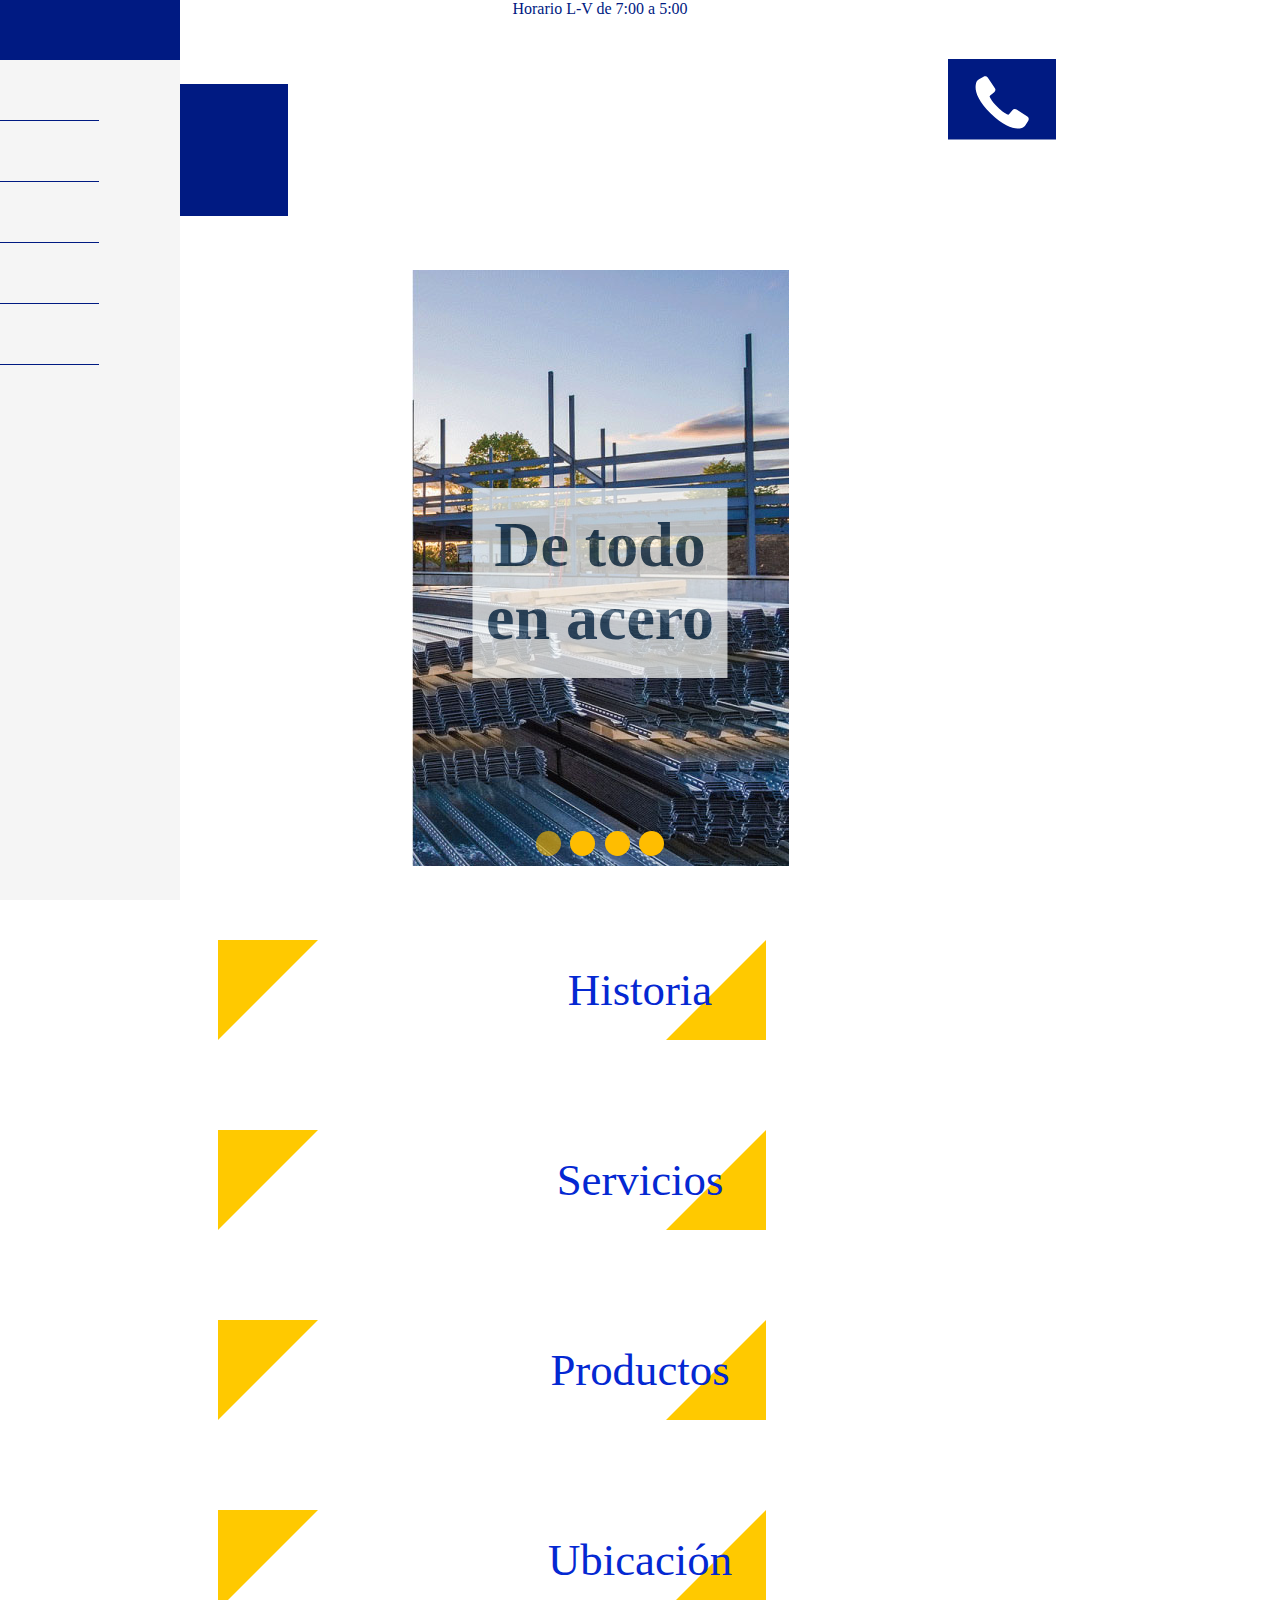
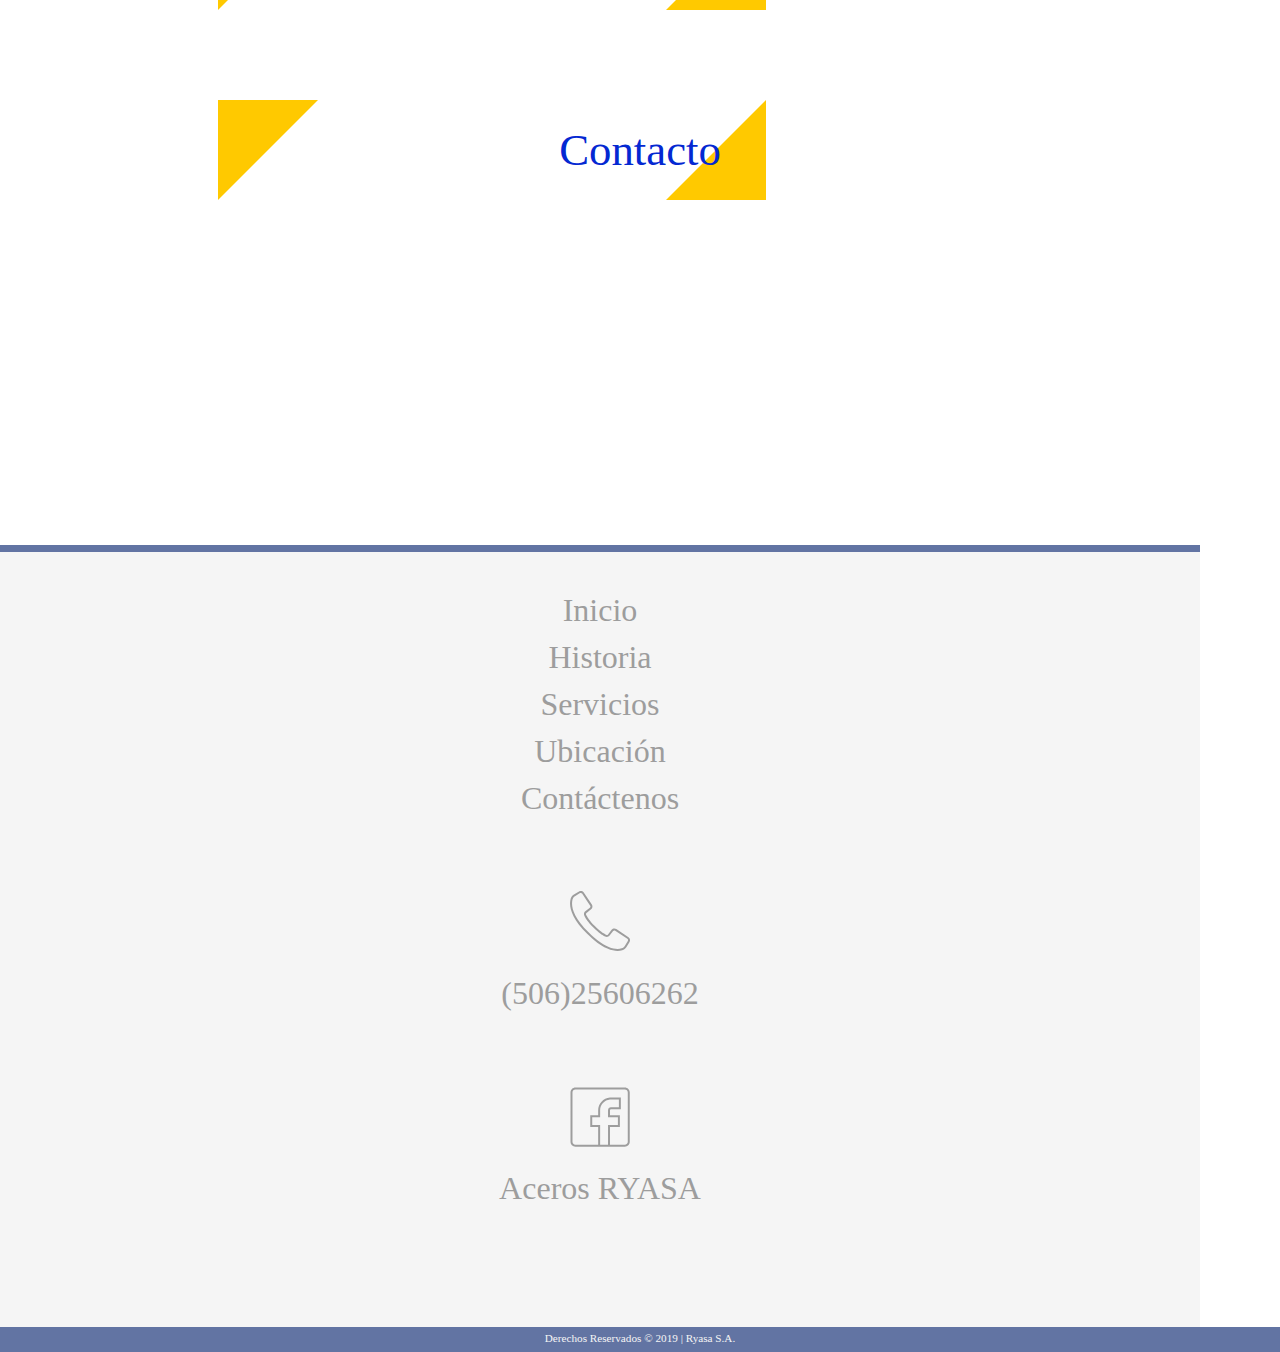
<file: index.html>
<!DOCTYPE html>
<html lang="es">
<head>
	<meta charset="UTF-8">
	<meta name="viewport" content="width=device-width,
	initial-scale=1.0"> <!-- user-scalable=no -->
	<!-- Maxima compatibilidad para todos los navegadores -->
	<meta http-equiv="x-ua-compatible" content="ie-edge">
	<link rel="stylesheet" href="bridge.css">
	<link rel="icon" type="image/png" href="iconos_cel/logo.png"> 
	<!-- imagen de arriba en el navegador-->
	<title>Aceros RYASA</title>
</head>

<body>
 	<div class="contenedor">
		<header>
			<p>Horario L-V de 7:00 a 5:00</p>
			<input type="checkbox" id="m_ch" >
				<div class="menu_hamburguesa">
					<label for="m_ch">
						<span></span>
					</label>
				</div>

				<div class="menu">
					<div class="header_menu">
						<!-- <img src="iconos_cel/logo_hori.svg" class="logo_menu" alt="Logo horizontal">
						<p>RYASA</p> -->
						<a href="https://www.facebook.com/acerosryasa/">
							<img src="iconos_cel/face_menu.svg" class="face_menu" alt="Red social">
						</a>						
					</div>
                      <ul>
					     <div class="opciones_menu">
						     <img src="iconos_cel/inicio_menu.svg" class="iconos_menu" alt="Inicio del menu">
						     <li><a href="#">Inicio</a></li>
					     </div>
					     <hr>

					     <div class="opciones_menu">
                             <img src="iconos_cel/historia_menu.svg" class="iconos_menu" alt="Historia del menu">
						     <li><a href="paginas/historia.html">¿Quienes somos?</a></li>
					     </div>

					      <hr>

					     <div class="opciones_menu">
                             <img src="iconos_cel/servicios_menu.svg" class="iconos_menu" alt="Servicios del menu">
						     <li><a href="paginas/servicios.html">Servicios</a></li>
					     </div>

					     <hr>

					     <div class="opciones_menu">
                             <img src="iconos_cel/productos_menu.svg" class="iconos_menu" alt="Productos del menu">
						     <li><a href="paginas/productos.html">Productos</a></li>
					     </div>

					     <hr>

					     <div class="opciones_menu">
                             <img src="iconos_cel/ubicacion_menu.svg" class="iconos_menu" alt="Ubicación del menu">
						     <li><a href="paginas/ubicacion.html">Ubicación</a></li>
					     </div>

					     <hr>

					     <div class="opciones_menu">
                            <img src="iconos_cel/contacto_menu.svg" class="iconos_menu" alt="Contacto del menu"> 
						     <li><a href="paginas/contacto.html">Contáctenos</a></li>
					     </div>
                       </ul>
				     </div>

				<!--  <div class="logo_principal">
					<img src="iconos_cel/logo.svg" alt="Logo de la empresa">
				</div>  -->

				<div class="call">
					<a href="tel:(+506)25606262">
                      <img src="iconos_cel/cel_inicio.svg"  alt="llamada">
					</a>
				</div>
		</header>

		


		                   <!---------- Carrusel ---------->

					<!-- Slideshow container -->
		<div class="slideshow-container">

		  <!-- Full-width images with number and caption text -->
		    <div class="mySlides fade">


		              <img src="imagenes_cel/home1vertical.jpg"  class="car_1" class="imagen_size"> 
                      <div class="centrado">
                      	<h1>De todo en acero</h1>
                     </div>
		             </div>
                

		  <div class="mySlides fade">
		    <img src="imagenes_cel/home3vertical.jpg" class="car_2" class="imagen_size">
	
		  </div>

		   <div class="mySlides fade">
		    <img src="imagenes_cel/home4vertical.jpg" class="car_3" class="imagen_size">

		  </div>

		    <div class="mySlides fade">
		    <img src="imagenes_cel/home5vertical.jpg" class="car_4" class="imagen_size">
		  </div>

		<!-- The dots/circles -->
			<div class="dots_circle">
			  <span class="dot" onclick="currentSlide(1)"></span> 
<!-- 		  <span class="dot" onclick="currentSlide(2)"></span> -->	
        	  <span class="dot" onclick="currentSlide(3)"></span> 
			  <span class="dot" onclick="currentSlide(4)"></span> 
			  <span class="dot" onclick="currentSlide(5)"></span> 

			</div>
		</div>
                     <!---------- Triangulos home ---------->

		<div class="secciones">
			<div class="sec-1">
				<a href="paginas/historia.html">Historia</a>
				<div class="triangulos">
					<div class="tri_home"></div>
					<div class="tri_home2"></div>
				</div>
			</div>

           <div class="sec-2">
               <a href="paginas/servicios.html">Servicios</a>
               <div class="triangulos">	
                  <div class="tri_home"></div>
                  <div class="tri_home2"></div>
              </div>
		 	</div>

		 	<div class="sec-3">
               <a href="paginas/productos.html">Productos</a>
               <div class="triangulos">	
                  <div class="tri_home"></div>
                  <div class="tri_home2"></div>
              </div>
		 	</div>

		 	  <div class="sec-4">
               <a href="paginas/ubicacion.html">Ubicación</a>
               <div class="triangulos">	
                  <div class="tri_home"></div>
                  <div class="tri_home2"></div>
              </div>
		 	</div>

        	
	        <div class="sec-5">
	           	<a href="paginas/contacto.html">Contacto</a>
	            <div class="triangulos">	
				    <div class="tri_home"></div>
				    <div class="tri_home2"></div>
	            </div>
			</div>
		</div>
                                <!---------- Footer ---------->
    <footer class="footer_box">
    	<ul class="nav_footer">
    		<li><a href="#">Inicio</a></li>
    		<li><a href="paginas/historia.html">Historia</a></li>
    		<li><a href="paginas/servicios.html">Servicios</a></li>
    		<!-- <li><a href="paginas/productos.html">Productos</a></li> -->
    		<li><a href="paginas/ubicacion.html">Ubicación</a></li>
    		<li><a href="paginas/contacto.html">Contáctenos</a></li>
    	</ul>
    
              
             <ul class="text_icon">
                <img src="iconos_cel/cel_footer.svg" class="iconos_footer" alt="Celular footer">
                <br>
                 <li><a href="tel:(+506)25606262">(506)25606262</a></li>

                <img src="iconos_cel/face_footer.svg" class="iconos_footer" alt="Red Social">
                <br>
                <li><a href="https://www.facebook.com/acerosryasa/">Aceros RYASA</a></li>
			</ul> 
			

			<div class="line_down">
            	<p>Derechos Reservados © 2019 | Ryasa S.A.</p>
            </div>
    	</footer>
	</div>                 <!---------- Fin contenedor ---------->


<!-- ////////////////////////////////////////////////// -->
<script src="js/control.js"></script>
</body>
</html>
</file>
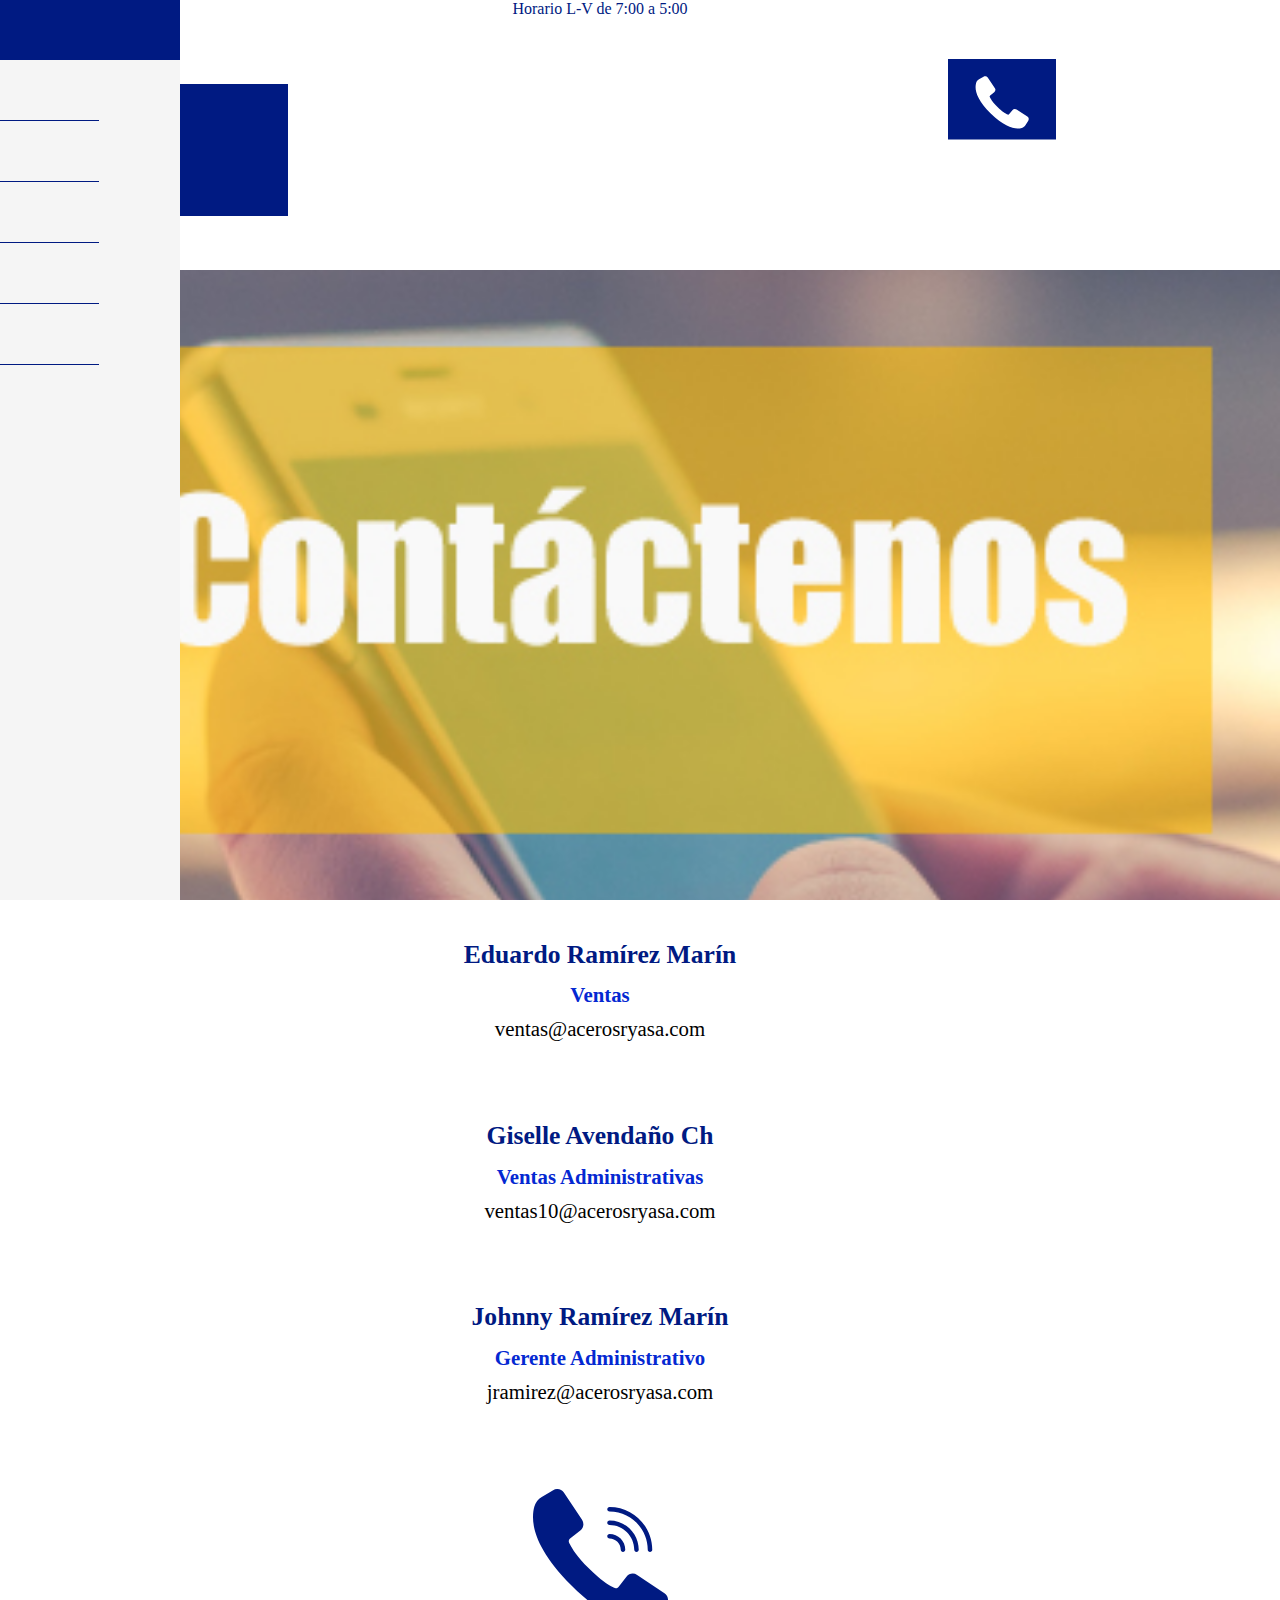
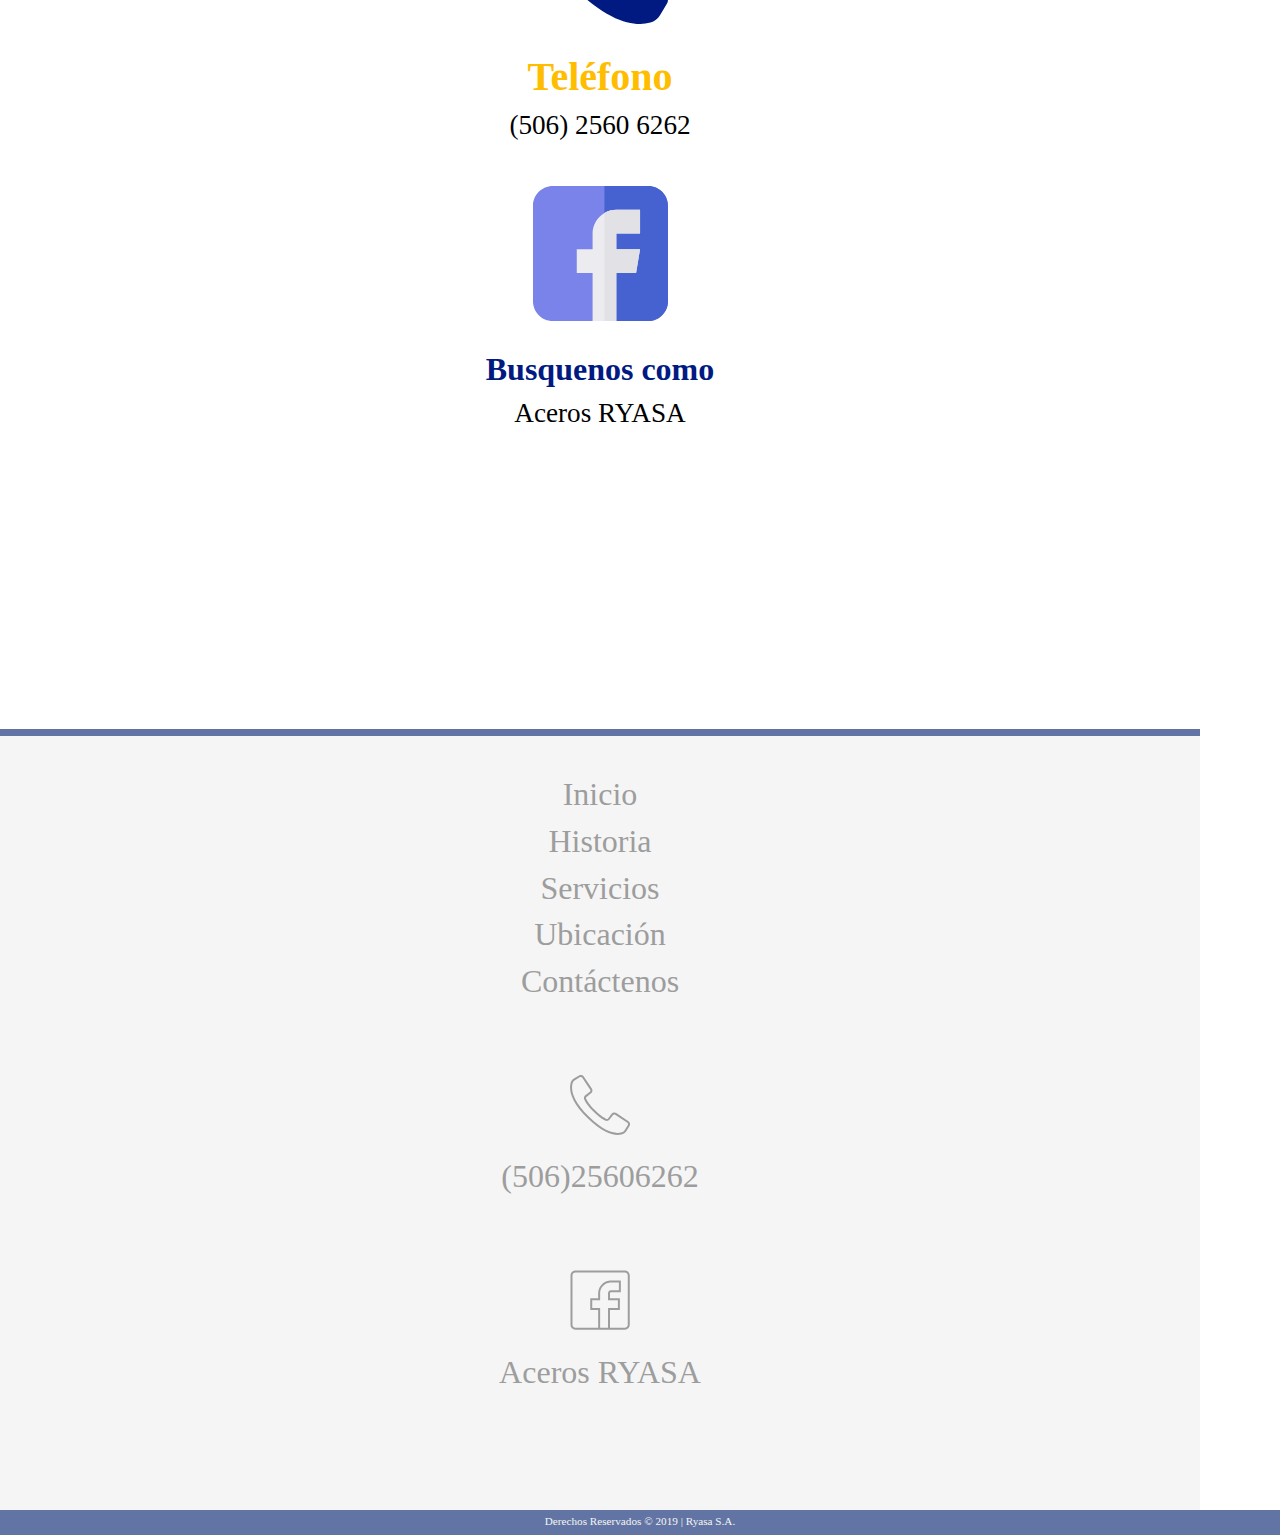
<file: paginas/contacto.html>
<!DOCTYPE html>
<html>
<head>
	<meta charset="UTF-8">
	<meta name="viewport" content="width=device-width,
	initial-scale=1.0"> <!-- user-scalable=no -->
	<!-- Maxima compatibilidad para todos los navegadores -->
	<meta http-equiv="x-ua-compatible" content="ie-edge">
	<link rel="stylesheet" href="../bridge.css">
	<link rel="icon" type="image/png" href="../iconos_cel/logo.png"> 
	<!-- imagen de arriba en el navegador-->
	<title>Contáctenos</title>

</head>

<body>

	<div class="contenedor">
		<header>
			<p>Horario L-V de 7:00 a 5:00</p>
			<input type="checkbox" id="m_ch" >
				<div class="menu_hamburguesa">
					<label for="m_ch">
						<span></span>
					</label>
				</div>

				<div class="menu">
					<div class="header_menu">
						<!-- <img src="iconos_cel/logo_hori.svg" class="logo_menu" alt="Logo horizontal">
						<p>RYASA</p> -->
						<a href="https://www.facebook.com/acerosryasa/">
							<img src="../iconos_cel/face_menu.svg" class="face_menu" alt="Red social">
						</a>						
					</div>
                      <ul>
					     <div class="opciones_menu">
						     <img src="../iconos_cel/inicio_menu.svg" class="iconos_menu" alt="Inicio del menu">
						     <li><a href="../index.html">Inicio</a></li>
					     </div>
					     <hr>

					     <div class="opciones_menu">
                             <img src="../iconos_cel/historia_menu.svg" class="iconos_menu" alt="Historia del menu">
						     <li><a href="historia.html">¿Quienes somos?</a></li>
					     </div>

					      <hr>

					     <div class="opciones_menu">
                             <img src="../iconos_cel/servicios_menu.svg" class="iconos_menu" alt="Servicios del menu">
						     <li><a href="servicios.html">Servicios</a></li>
					     </div>

					     <hr>

					     <div class="opciones_menu">
                             <img src="../iconos_cel/productos_menu.svg" class="iconos_menu" alt="Productos del menu">
						     <li><a href="productos.html">Productos</a></li>
					     </div>

					     <hr>

					     <div class="opciones_menu">
                             <img src="../iconos_cel/ubicacion_menu.svg" class="iconos_menu" alt="Ubicación del menu">
						     <li><a href="ubicacion.html">Ubicación</a></li>
					     </div>

					     <hr>

					     <div class="opciones_menu">
                            <img src="../iconos_cel/contacto_menu.svg" class="iconos_menu" alt="Contacto del menu"> 
						     <li><a href="#">Contáctenos</a></li>
					     </div>
                       </ul>
				     </div>

				<!--  <div class="logo_principal">
					<img src="iconos_cel/logo.svg" alt="Logo de la empresa">
				</div>  -->

				<div class="call">
					<a href="tel:(+506)25606262">
                      <img src="../iconos_cel/cel_inicio.svg"  alt="llamada">
					</a>
				</div>
		</header>

			<section>
			<!-- <img src="../imagenes_cel/home1vertical.jpg" class="imagen_size"> 
                      <div class="center_sec">
                      	<p>De todo en acero</p>
                     </div> -->
                     <div class="sec_contacto" class="imagen_size"></div> 

                     <div class="personal">

                     	<div class="per_1">
                     	
                     	     <h2>Eduardo Ramírez Marín</h2>
                     	     <h3>Ventas</h3>
                     	     <a href="mailto:ventas@acerosryasa.com">ventas@acerosryasa.com</a>

                     	</div>

                     	<div class="per_2">

                     	     <h2>Giselle Avendaño Ch</h2>
                     	     <h3>Ventas Administrativas</h3>
                     	     <a href="mailto:ventas10@acerosryasa.com">ventas10@acerosryasa.com</a>

                     	</div>

                     	<div class="per_3">

                     	     <h2>Johnny Ramírez Marín</h2>
                     	     <h3>Gerente Administrativo</h3>
                     	     <a href="mailto:jramirez@acerosryasa.com">jramirez@acerosryasa.com</a>

                     	</div>

                     </div>

                     <div class="contacto">

                     	
                     	<img src="../iconos_cel/sec_contacto1.svg" class="iconos_sec4" alt="icono Teléfono">
                     	<h4>Teléfono</h4>
                     	<a href="tel:(+506)25606262">(506) 2560 6262</a>     
                     </div>

                     <div class="contacto2">
                     	<img src="../iconos_cel/sec_contacto2.svg" class="iconos_sec4" alt="icono Facebook">
                     	<h4>Busquenos como</h4>
                        <a href="https://www.facebook.com/acerosryasa/">Aceros RYASA</a>
                     </div>
		</section>


        <footer class="footer_box">
    	<ul class="nav_footer">
    		<li><a href="../index.html">Inicio</a></li>
    		<li><a href="historia.html">Historia</a></li>
    		<li><a href="servicios.html">Servicios</a></li>
    		<li><a href="ubicacion.html">Ubicación</a></li>
    		<li><a href="#">Contáctenos</a></li>
    	</ul>
    
              
             <ul class="text_icon">
                <img src="../iconos_cel/cel_footer.svg" class="iconos_footer" alt="Celular footer">
                <br>
                 <li><a href="tel:(+506)25606262">(506)25606262</a></li>

                <img src="../iconos_cel/face_footer.svg" class="iconos_footer" alt="Red Social">
                <br>
                <li><a href="https://www.facebook.com/acerosryasa/">Aceros RYASA</a></li>
			</ul> 
			

			<div class="line_down">
            	<p>Derechos Reservados © 2019 | Ryasa S.A.</p>
            </div>
    	</footer>


</body>
</html>
</file>
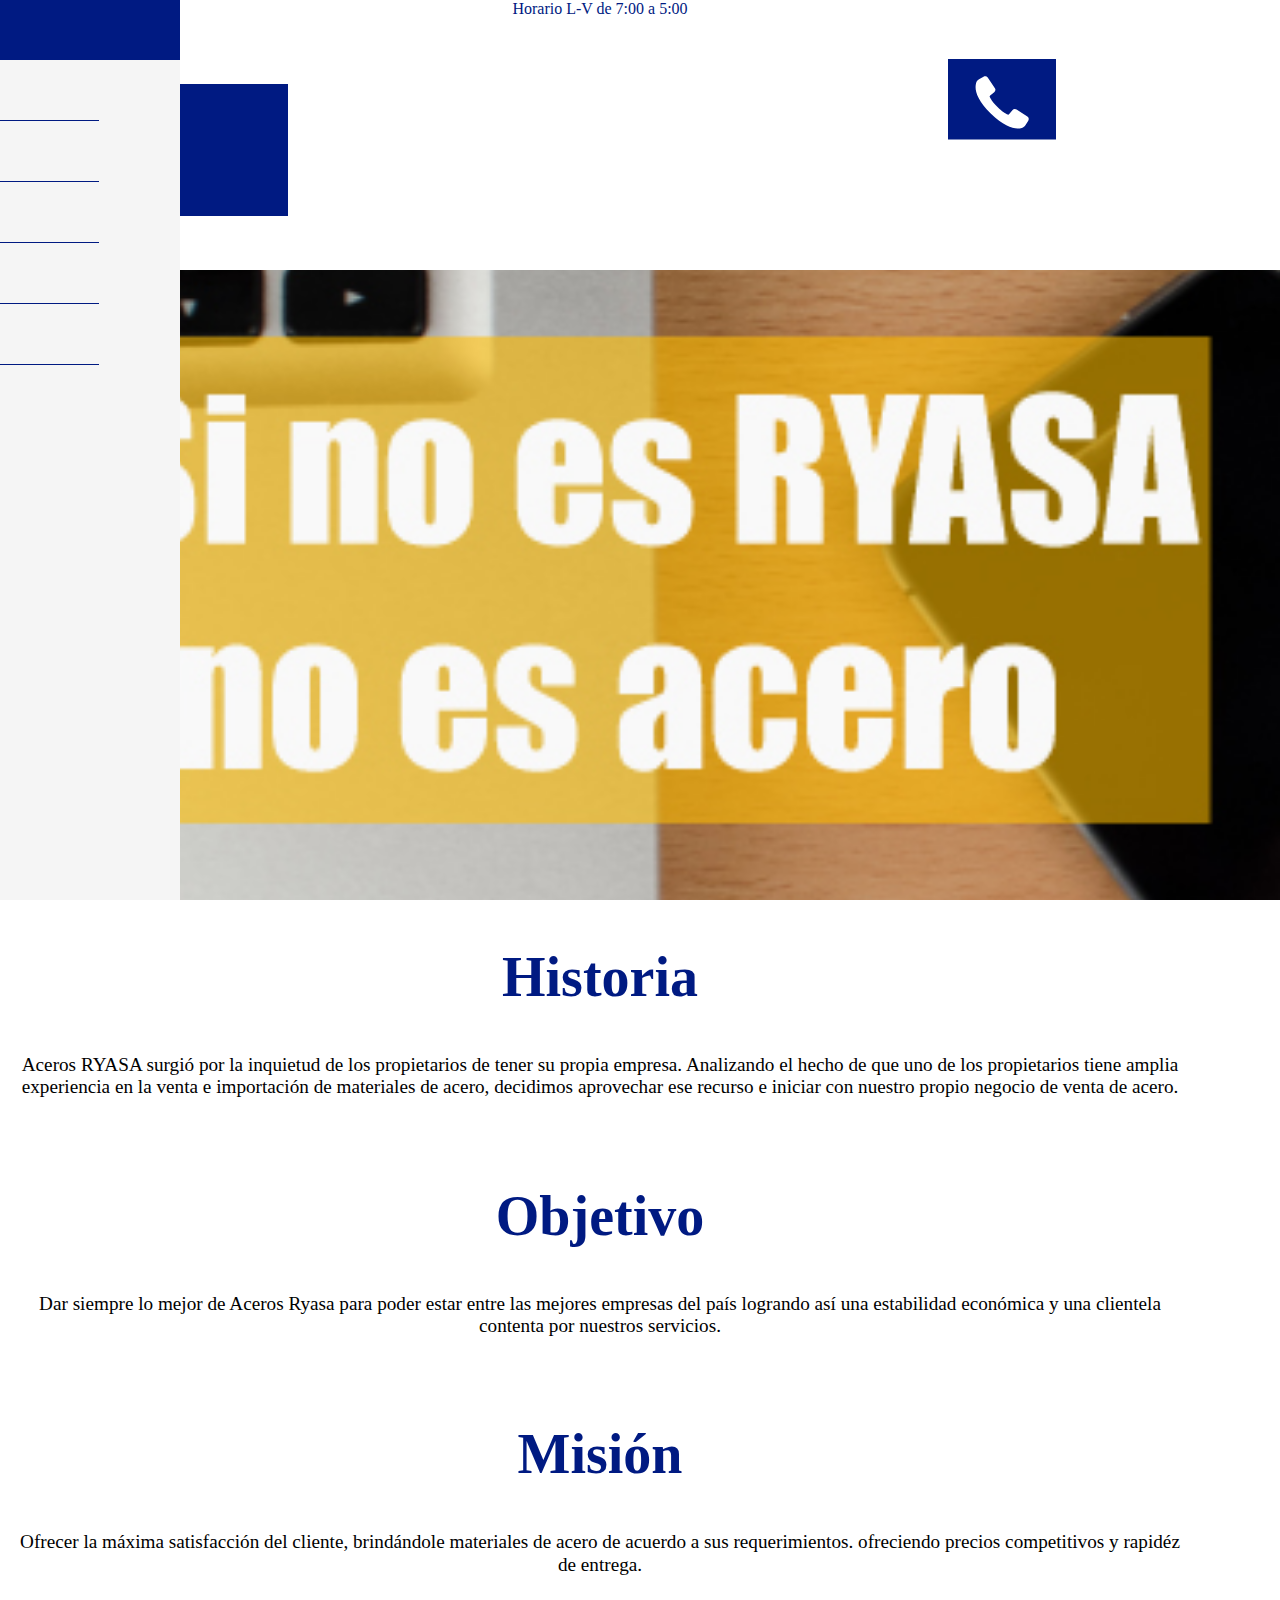
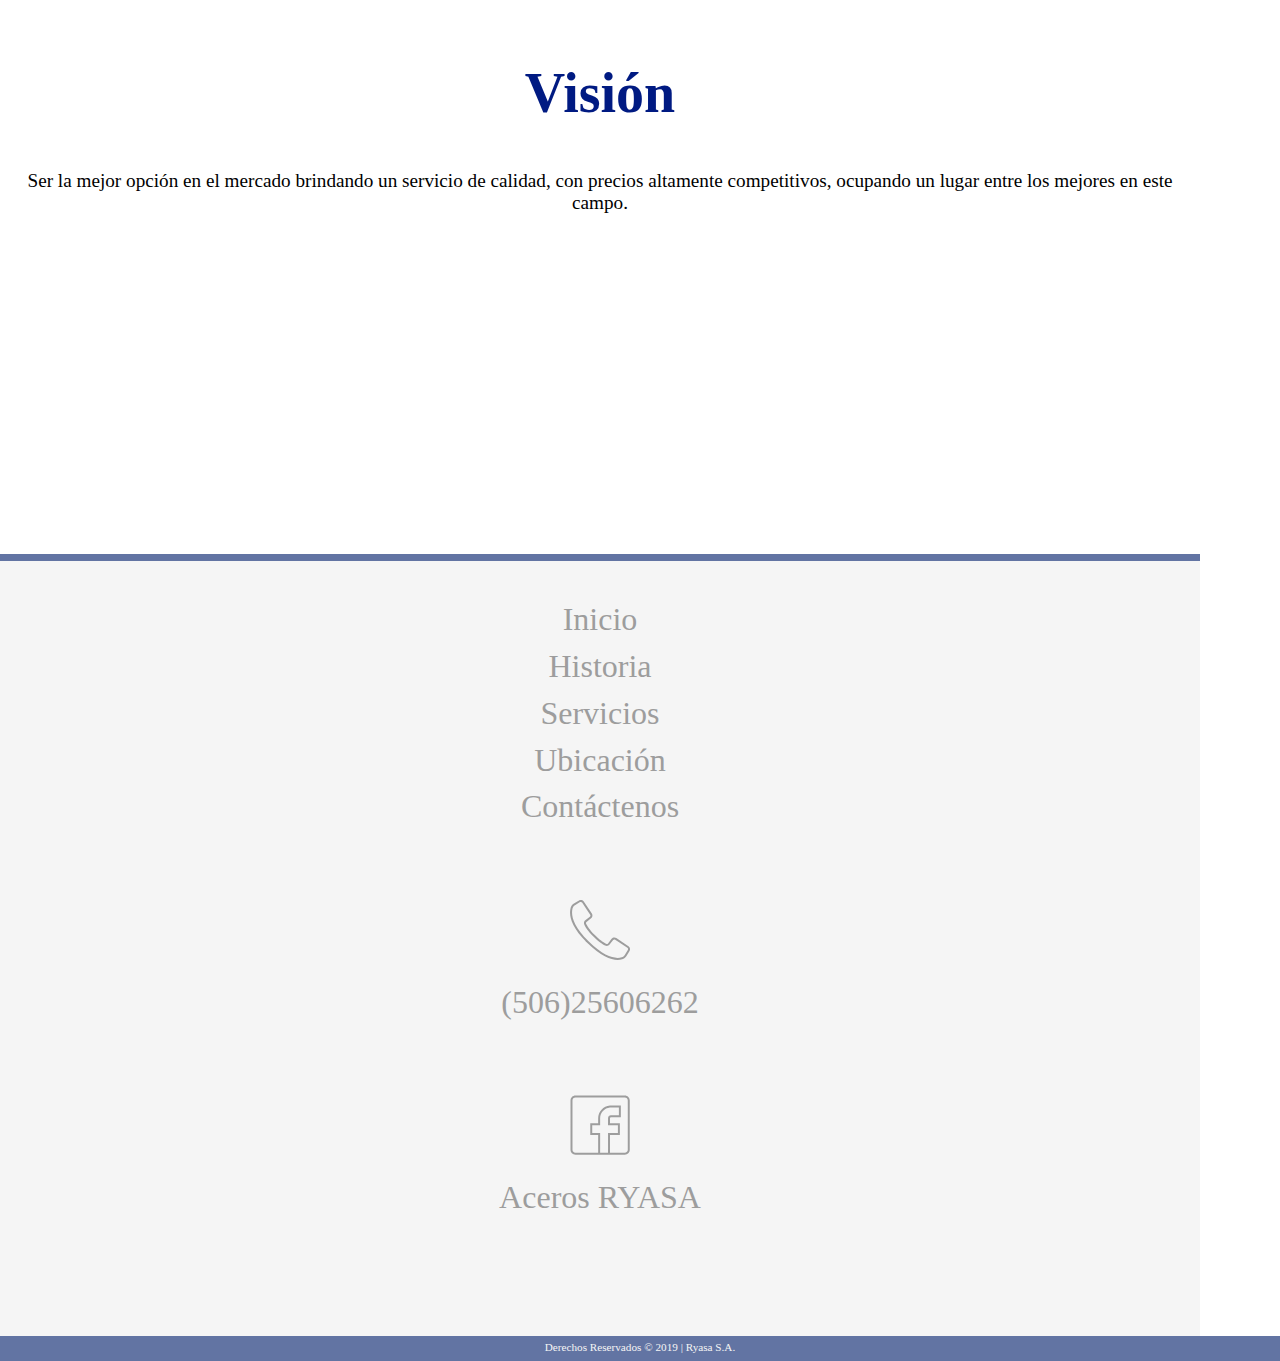
<file: paginas/historia.html>
<!DOCTYPE html>
<html>
<head>
	<meta charset="UTF-8">
	<meta name="viewport" content="width=device-width,
	initial-scale=1.0"> <!-- user-scalable=no -->
	<!-- Maxima compatibilidad para todos los navegadores -->
	<meta http-equiv="x-ua-compatible" content="ie-edge">
	<link rel="stylesheet" href="../bridge.css">
	<link rel="icon" type="image/png" href="../iconos_cel/logo.png"> 
	<!-- imagen de arriba en el navegador-->
	<title>Historia</title>
</head>

<body>

	<div class="contenedor">
		<header>
			<p>Horario L-V de 7:00 a 5:00</p>
			<input type="checkbox" id="m_ch" >
				<div class="menu_hamburguesa">
					<label for="m_ch">
						<span></span>
					</label>
				</div>

				<div class="menu">
					<div class="header_menu">
						<!-- <img src="iconos_cel/logo_hori.svg" class="logo_menu" alt="Logo horizontal">
						<p>RYASA</p> -->
						<a href="https://www.facebook.com/acerosryasa/">
							<img src="../iconos_cel/face_menu.svg" class="face_menu" alt="Red social">
						</a>						
					</div>
                      <ul>
					     <div class="opciones_menu">
						     <img src="../iconos_cel/inicio_menu.svg" class="iconos_menu" alt="Inicio del menu">
						     <li><a href="../index.html">Inicio</a></li>
					     </div>
					     <hr>

					     <div class="opciones_menu">
                             <img src="../iconos_cel/historia_menu.svg" class="iconos_menu" alt="Historia del menu">
						     <li><a href="#">¿Quienes somos?</a></li>
					     </div>

					      <hr>

					     <div class="opciones_menu">
                             <img src="../iconos_cel/servicios_menu.svg" class="iconos_menu" alt="Servicios del menu">
						     <li><a href="servicios.html">Servicios</a></li>
					     </div>

					     <hr>

					     <div class="opciones_menu">
                             <img src="../iconos_cel/productos_menu.svg" class="iconos_menu" alt="Productos del menu">
						     <li><a href="productos.html">Productos</a></li>
					     </div>

					     <hr>

					     <div class="opciones_menu">
                             <img src="../iconos_cel/ubicacion_menu.svg" class="iconos_menu" alt="Ubicación del menu">
						     <li><a href="ubicacion.html">Ubicación</a></li>
					     </div>

					     <hr>

					     <div class="opciones_menu">
                            <img src="../iconos_cel/contacto_menu.svg" class="iconos_menu" alt="Contacto del menu"> 
						     <li><a href="contacto.html">Contáctenos</a></li>
					     </div>
                       </ul>
				     </div>

				<!--  <div class="logo_principal">
					<img src="iconos_cel/logo.svg" alt="Logo de la empresa">
				</div>  -->

				<div class="call">
					<a href="tel:(+506)25606262">
                      <img src="../iconos_cel/cel_inicio.svg"  alt="llamada">
					</a>
				</div>
		</header>

		<section>
			<!-- <img src="../imagenes_cel/home1vertical.jpg" class="imagen_size"> 
                      <div class="center_sec">
                      	<p>De todo en acero</p>
                     </div> -->
                     <div class="sec_historia" class="imagen_size"></div>

            <div class="quienes_somos">
               	<h4>Historia</h4>
               	<p>Aceros RYASA surgió por la inquietud de los propietarios de tener su propia empresa. Analizando el hecho de que uno de los propietarios tiene amplia experiencia en la venta e importación de materiales de acero, decidimos aprovechar ese recurso e iniciar con nuestro propio negocio de venta de acero.</p>
            </div> 

            <div class="quienes_somos">
            	<h4>Objetivo</h4>
            	<p>Dar siempre lo mejor de Aceros Ryasa para poder estar entre las mejores empresas del país logrando así una estabilidad económica y una clientela contenta por nuestros servicios.</p>
            </div>

            <div class="quienes_somos">
            	<h4>Misión</h4>
            	<p>Ofrecer la máxima satisfacción del cliente, brindándole materiales de acero de acuerdo a sus requerimientos. ofreciendo precios competitivos y rapidéz de entrega.</p>
            </div>

             <div class="quienes_somos">
            	<h4>Visión</h4>
            	<p>Ser la mejor opción en el mercado brindando un servicio de calidad, con precios altamente competitivos, ocupando un lugar entre los mejores en este campo.</p>
            </div>
                    



		</section>


		
		              
		             

       

        <footer class="footer_box">
    	<ul class="nav_footer">
    		<li><a href="../index.html">Inicio</a></li>
    		<li><a href="#">Historia</a></li>
    		<li><a href="servicios.html">Servicios</a></li>
    		<li><a href="ubicacion.html">Ubicación</a></li>
    		<li><a href="contacto.html">Contáctenos</a></li>
    	</ul>
    
              
             <ul class="text_icon">
                <img src="../iconos_cel/cel_footer.svg" class="iconos_footer" alt="Celular footer">
                <br>
                 <li><a href="tel:(+506)25606262">(506)25606262</a></li>

                <img src="../iconos_cel/face_footer.svg" class="iconos_footer" alt="Red Social">
                <br>
                <li><a href="https://www.facebook.com/acerosryasa/">Aceros RYASA</a></li>
			</ul> 
			

			<div class="line_down">
            	<p>Derechos Reservados © 2019 | Ryasa S.A.</p>
            </div>
    	</footer>


</body>
</html>
</file>
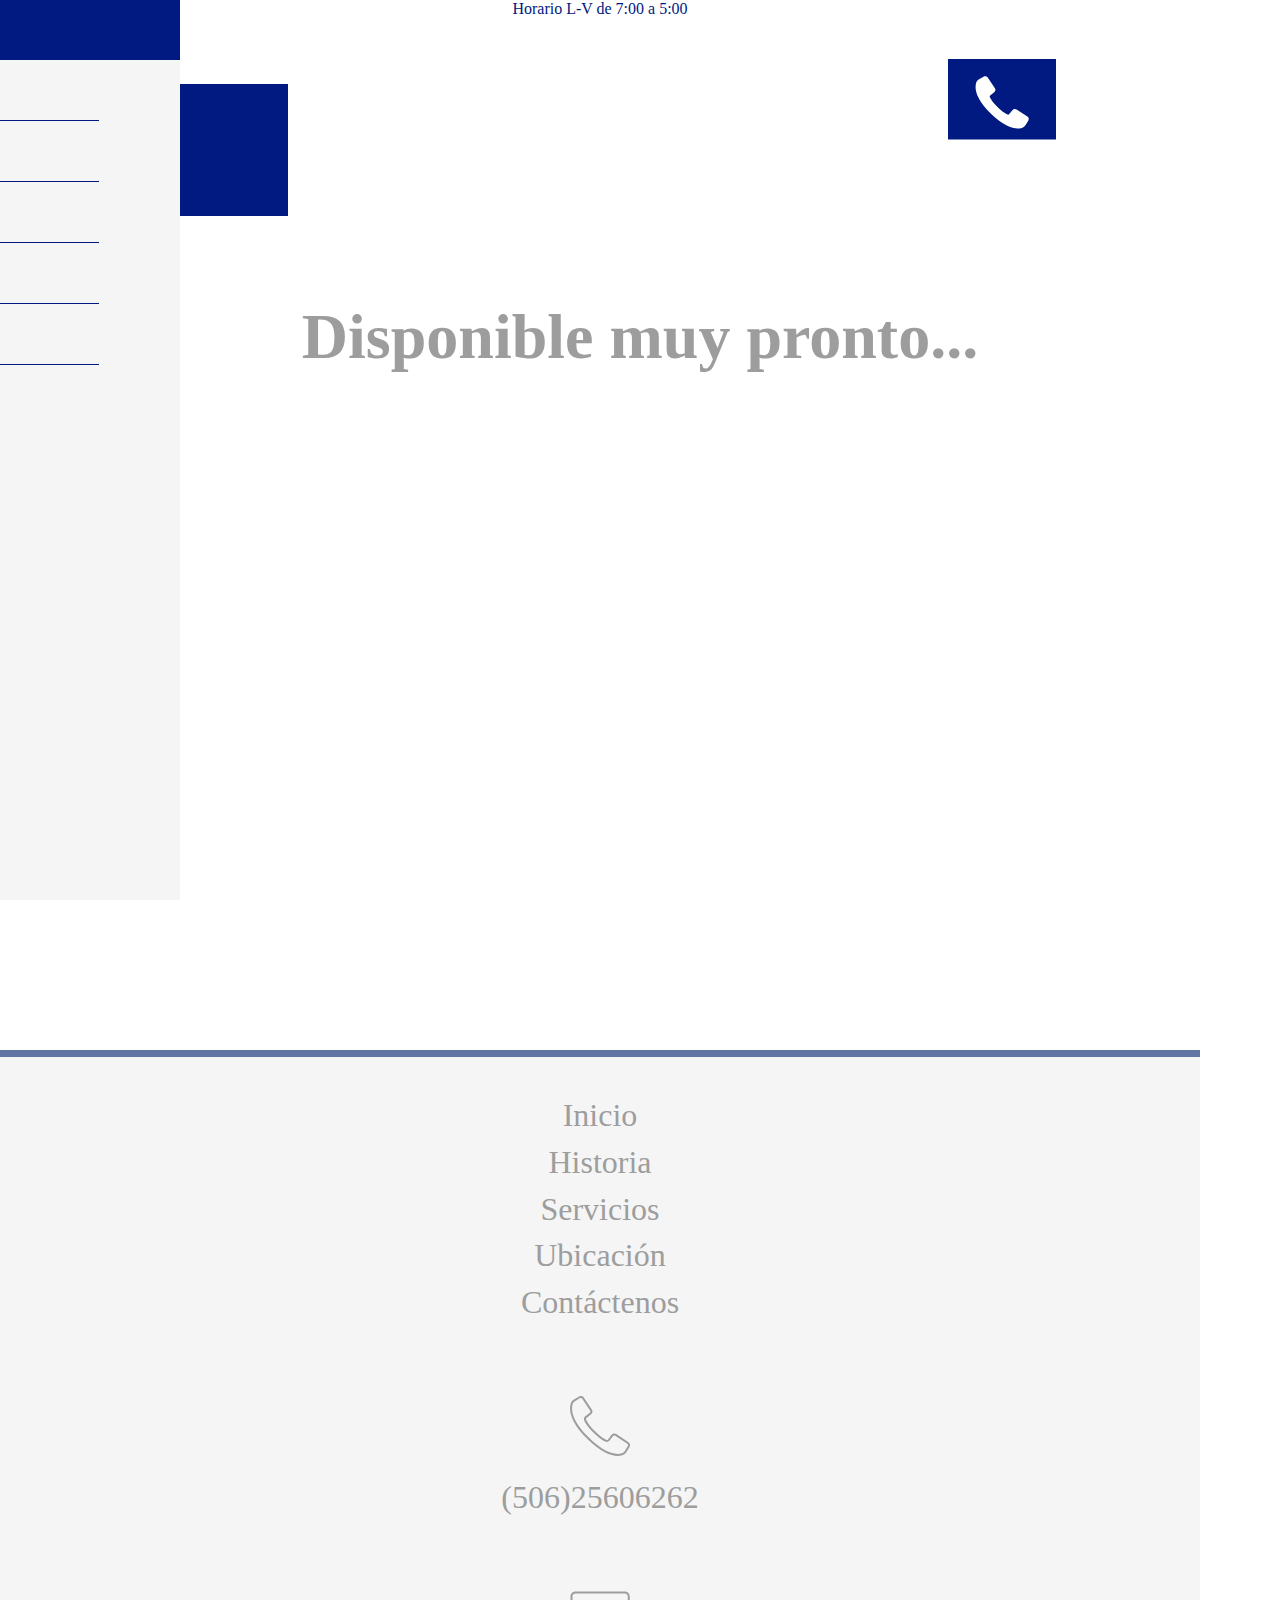
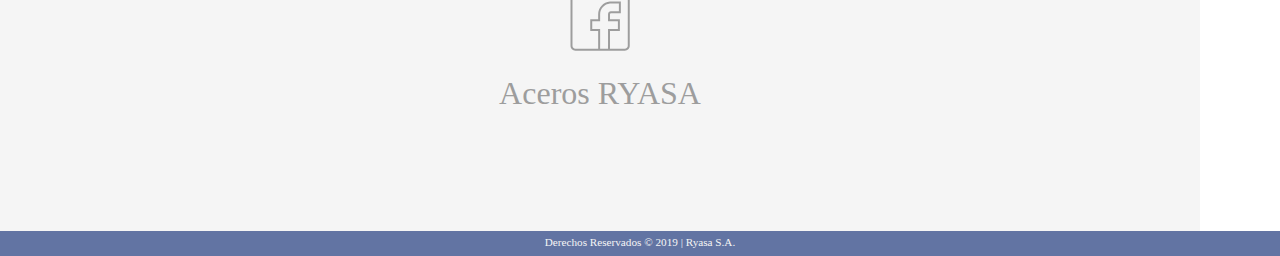
<file: paginas/productos.html>
<!DOCTYPE html>
<html>
<head>
	<meta charset="UTF-8">
	<meta name="viewport" content="width=device-width,
	initial-scale=1.0"> <!-- user-scalable=no -->
	<!-- Maxima compatibilidad para todos los navegadores -->
	<meta http-equiv="x-ua-compatible" content="ie-edge">
	<link rel="stylesheet" href="../bridge.css">
	<link rel="icon" type="image/png" href="../iconos_cel/logo.png"> 
	<!-- imagen de arriba en el navegador-->
	<title>Ubicación</title>

</head>

<body>

	<div class="contenedor">
		<header>
			<p>Horario L-V de 7:00 a 5:00</p>
			<input type="checkbox" id="m_ch" >
				<div class="menu_hamburguesa">
					<label for="m_ch">
						<span></span>
					</label>
				</div>

				<div class="menu">
					<div class="header_menu">
						<!-- <img src="iconos_cel/logo_hori.svg" class="logo_menu" alt="Logo horizontal">
						<p>RYASA</p> -->
						<a href="https://www.facebook.com/acerosryasa/">
							<img src="../iconos_cel/face_menu.svg" class="face_menu" alt="Red social">
						</a>						
					</div>
                      <ul>
					     <div class="opciones_menu">
						     <img src="../iconos_cel/inicio_menu.svg" class="iconos_menu" alt="Inicio del menu">
						     <li><a href="../index.html">Inicio</a></li>
					     </div>
					     <hr>

					     <div class="opciones_menu">
                             <img src="../iconos_cel/historia_menu.svg" class="iconos_menu" alt="Historia del menu">
						     <li><a href="historia.html">¿Quienes somos?</a></li>
					     </div>

					      <hr>

					     <div class="opciones_menu">
                             <img src="../iconos_cel/servicios_menu.svg" class="iconos_menu" alt="Servicios del menu">
						     <li><a href="servicios.html">Servicios</a></li>
					     </div>

					     <hr>

					     <div class="opciones_menu">
                             <img src="../iconos_cel/productos_menu.svg" class="iconos_menu" alt="Productos del menu">
						     <li><a href="#">Productos</a></li>
					     </div>

					     <hr>

					     <div class="opciones_menu">
                             <img src="../iconos_cel/ubicacion_menu.svg" class="iconos_menu" alt="Ubicación del menu">
						     <li><a href="ubicacion.html">Ubicación</a></li>
					     </div>

					     <hr>

					     <div class="opciones_menu">
                            <img src="../iconos_cel/contacto_menu.svg" class="iconos_menu" alt="Contacto del menu"> 
						     <li><a href="contacto.html">Contáctenos</a></li>
					     </div>
                       </ul>
				     </div>

				<!--  <div class="logo_principal">
					<img src="iconos_cel/logo.svg" alt="Logo de la empresa">
				</div>  -->

				<div class="call">
					<a href="tel:(+506)25606262">
                      <img src="../iconos_cel/cel_inicio.svg"  alt="llamada">
					</a>
				</div>
		</header>

			<section>
			
			<div class="productos">
				

				 <h4>Disponible muy pronto...</h4>
			</div>

		</section>


        <footer class="footer_box">
    	<ul class="nav_footer">
    		<li><a href="../index.html">Inicio</a></li>
    		<li><a href="historia.html">Historia</a></li>
    		<li><a href="servicios.html">Servicios</a></li>
    		<li><a href="ubicacion.html">Ubicación</a></li>
    		<li><a href="contacto.html">Contáctenos</a></li>
    	</ul>
    
              
             <ul class="text_icon">
                <img src="../iconos_cel/cel_footer.svg" class="iconos_footer" alt="Celular footer">
                <br>
                 <li><a href="tel:(+506)25606262">(506)25606262</a></li>

                <img src="../iconos_cel/face_footer.svg" class="iconos_footer" alt="Red Social">
                <br>
                <li><a href="https://www.facebook.com/acerosryasa/">Aceros RYASA</a></li>
			</ul> 
			

			<div class="line_down">
            	<p>Derechos Reservados © 2019 | Ryasa S.A.</p>
            </div>
    	</footer>


</body>
</html>
</file>
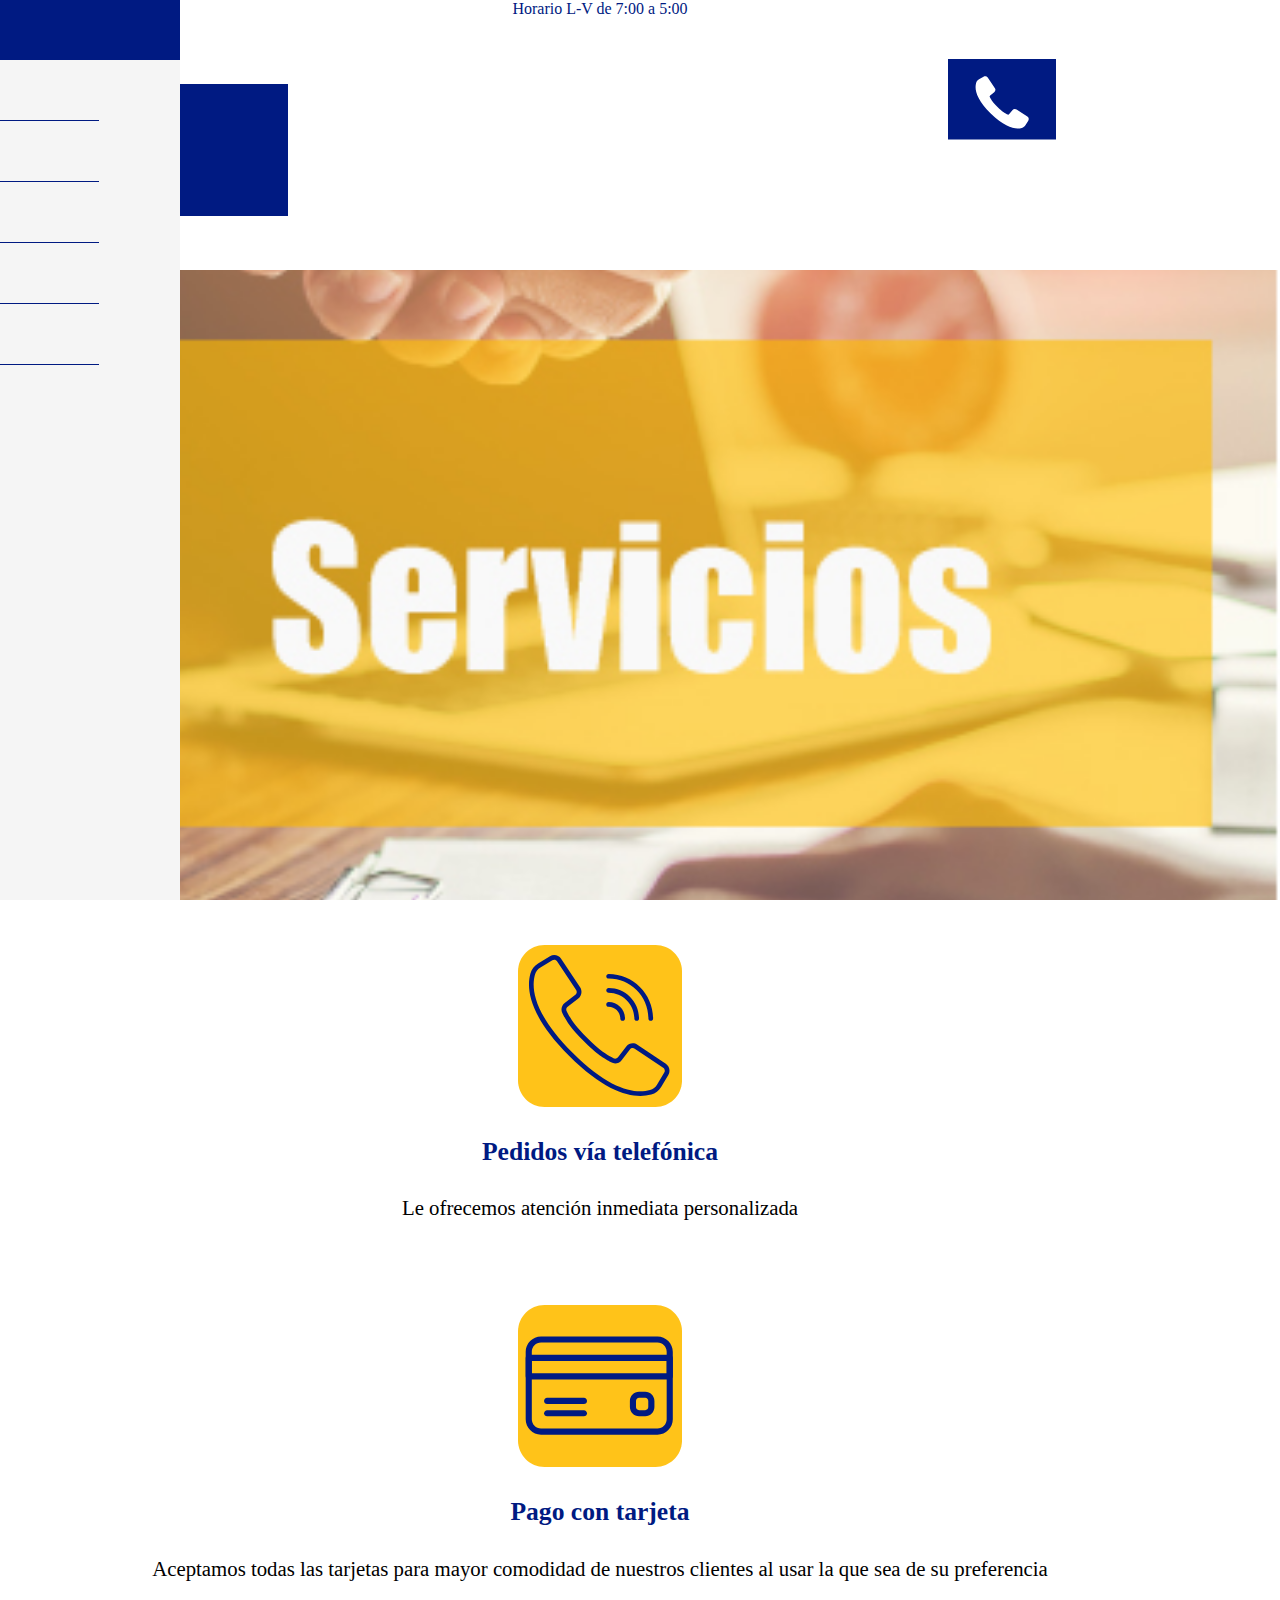
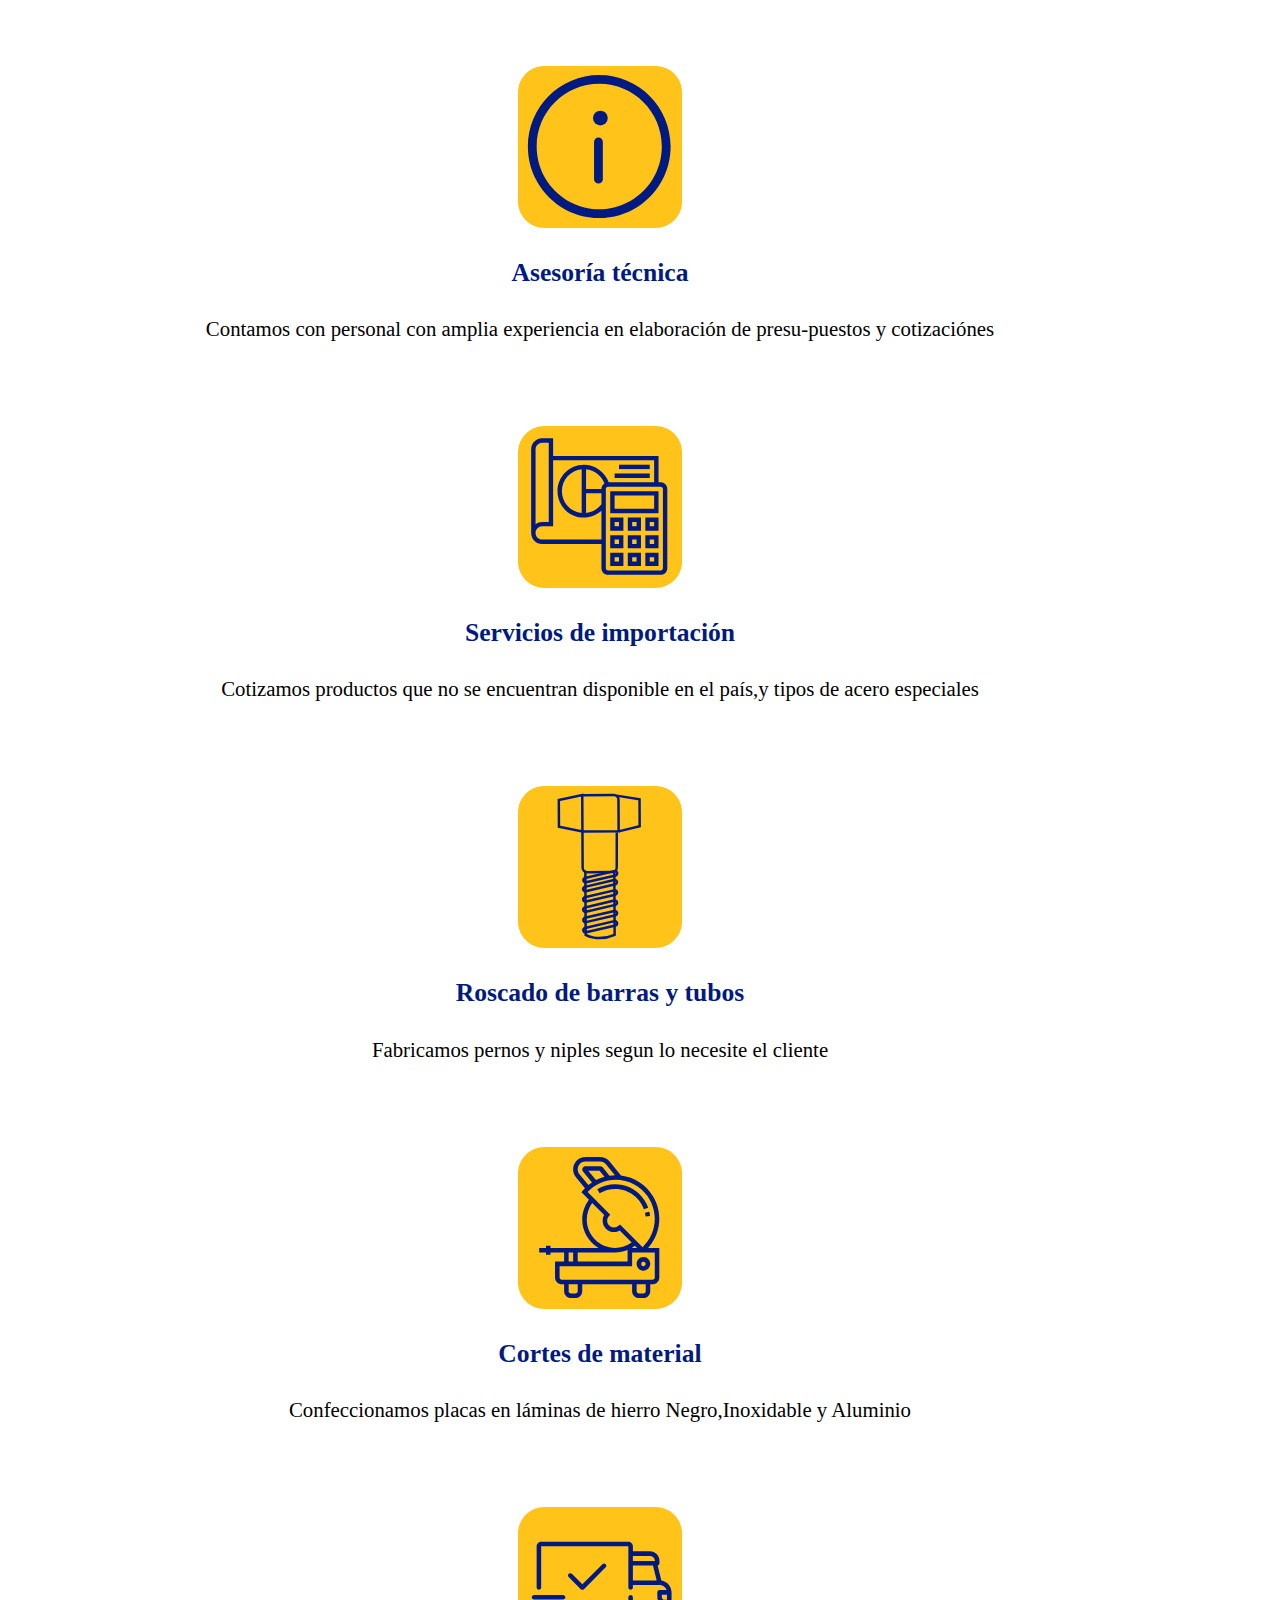
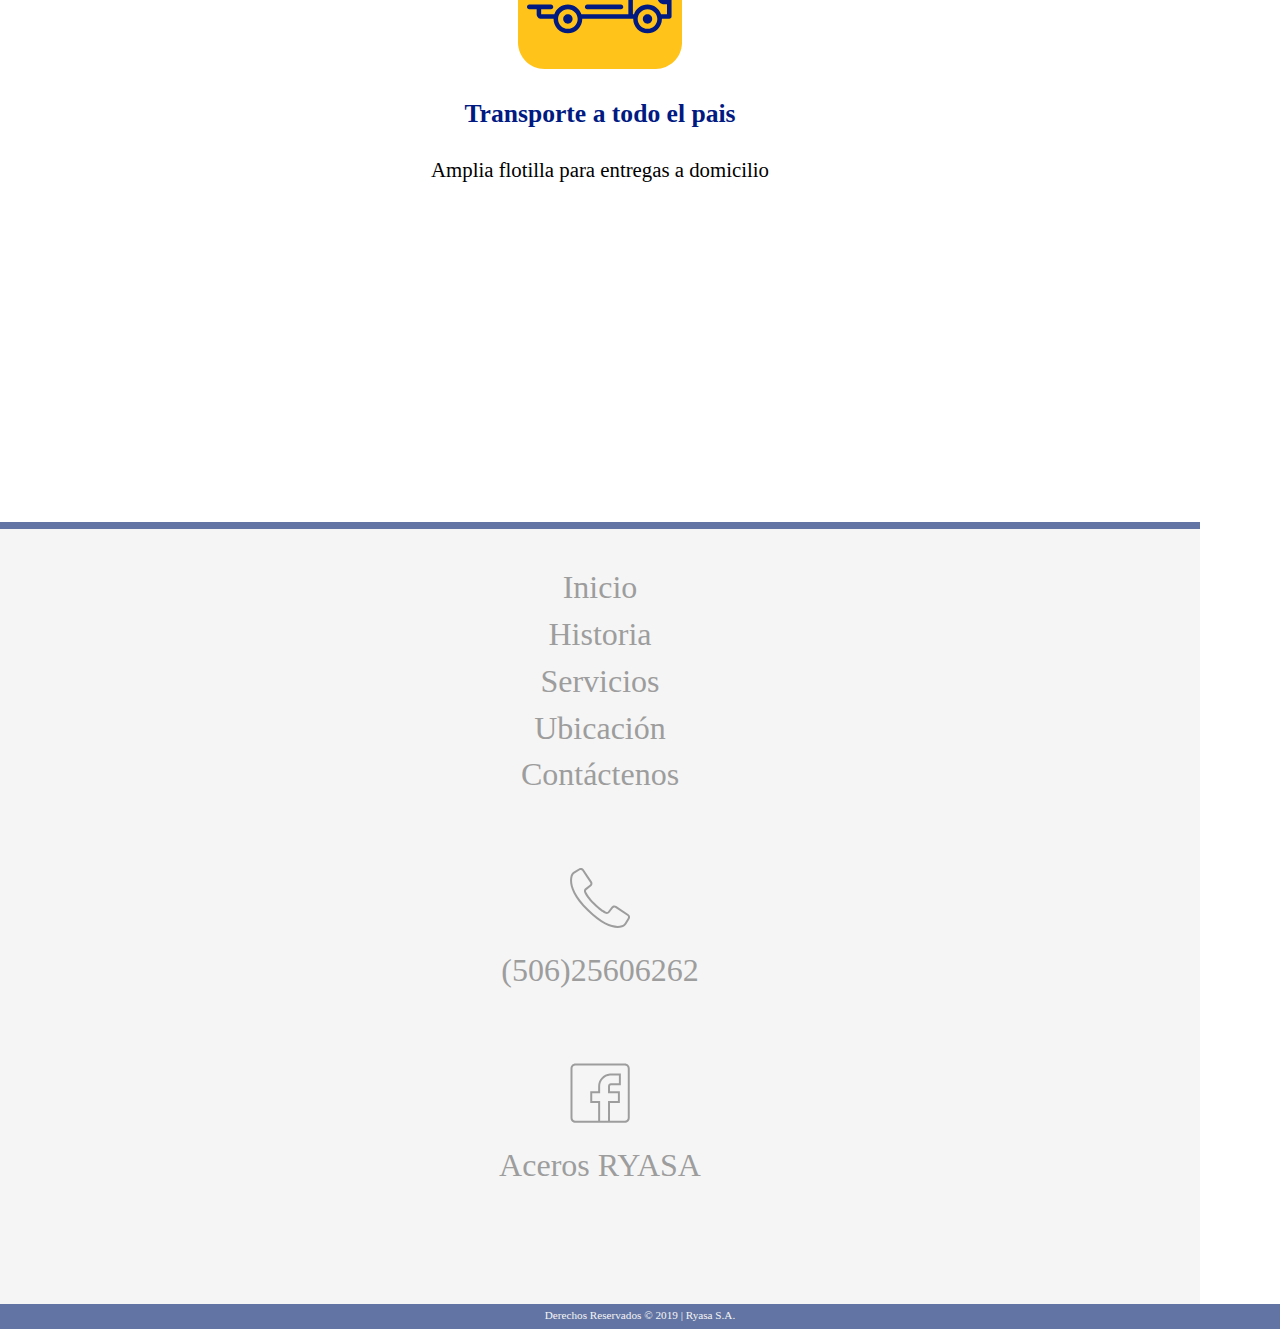
<file: paginas/servicios.html>
<!DOCTYPE html>
<html>
<head>
	<meta charset="UTF-8">
	<meta name="viewport" content="width=device-width,
	initial-scale=1.0"> <!-- user-scalable=no -->
	<!-- Maxima compatibilidad para todos los navegadores -->
	<meta http-equiv="x-ua-compatible" content="ie-edge">
	<link rel="stylesheet" href="../bridge.css">
	<link rel="icon" type="image/png" href="../iconos_cel/logo.png"> 
	<!-- imagen de arriba en el navegador-->
	<title>Servicios</title>

</head>

<body>

	<div class="contenedor">
		<header>
			<p>Horario L-V de 7:00 a 5:00</p>
			<input type="checkbox" id="m_ch" >
				<div class="menu_hamburguesa">
					<label for="m_ch">
						<span></span>
					</label>
				</div>

				<div class="menu">
					<div class="header_menu">
						<!-- <img src="iconos_cel/logo_hori.svg" class="logo_menu" alt="Logo horizontal">
						<p>RYASA</p> -->
						<a href="https://www.facebook.com/acerosryasa/">
							<img src="../iconos_cel/face_menu.svg" class="face_menu" alt="Red social">
						</a>						
					</div>
                      <ul>
					     <div class="opciones_menu">
						     <img src="../iconos_cel/inicio_menu.svg" class="iconos_menu" alt="Inicio del menu">
						     <li><a href="../index.html">Inicio</a></li>
					     </div>
					     <hr>

					     <div class="opciones_menu">
                             <img src="../iconos_cel/historia_menu.svg" class="iconos_menu" alt="Historia del menu">
						     <li><a href="historia.html">¿Quienes somos?</a></li>
					     </div>

					      <hr>

					     <div class="opciones_menu">
                             <img src="../iconos_cel/servicios_menu.svg" class="iconos_menu" alt="Servicios del menu">
						     <li><a href="#">Servicios</a></li>
					     </div>

					     <hr>

					     <div class="opciones_menu">
                             <img src="../iconos_cel/productos_menu.svg" class="iconos_menu" alt="Productos del menu">
						     <li><a href="productos.html">Productos</a></li>
					     </div>

					     <hr>

					     <div class="opciones_menu">
                             <img src="../iconos_cel/ubicacion_menu.svg" class="iconos_menu" alt="Ubicación del menu">
						     <li><a href="ubicacion.html">Ubicación</a></li>
					     </div>

					     <hr>

					     <div class="opciones_menu">
                            <img src="../iconos_cel/contacto_menu.svg" class="iconos_menu" alt="Contacto del menu"> 
						     <li><a href="contacto.html">Contáctenos</a></li>
					     </div>
                       </ul>
				     </div>

				<!--  <div class="logo_principal">
					<img src="iconos_cel/logo.svg" alt="Logo de la empresa">
				</div>  -->

				<div class="call">
					<a href="tel:(+506)25606262">
                      <img src="../iconos_cel/cel_inicio.svg"  alt="llamada">
					</a>
				</div>
		</header>

		<section>
			<!-- <img src="../imagenes_cel/home1vertical.jpg" class="imagen_size"> 
                      <div class="center_sec">
                      	<p>De todo en acero</p>
                     </div> -->
                     <div class="sec_servicios" class="imagen_size"></div>


                <div class="servicios">
                	<img src="../iconos_cel/servicio1.svg" class="iconos_sec2" alt="servicio1">
                	<h4>Pedidos vía telefónica</h4>
                	<p>Le ofrecemos atención inmediata personalizada</p>
                </div>

                <div class="servicios">
                	<img src="../iconos_cel/servicio2.svg" class="iconos_sec2" alt="servicio2">
                	<h4>Pago con tarjeta</h4>
                	<p>Aceptamos todas las tarjetas para mayor comodidad de nuestros clientes  al usar la que sea de su preferencia</p>
                </div>

                <div class="servicios">
                	<img src="../iconos_cel/servicio3.svg" class="iconos_sec2" alt="servicio3">
                	<h4>Asesoría técnica</h4>
                	<p>Contamos con personal con amplia experiencia en elaboración de presu-puestos y cotizaciónes</p>
                </div>

                <div class="servicios">
                	<img src="../iconos_cel/servicio4.svg" class="iconos_sec2" alt="servicio4">
                	<h4>Servicios de importación</h4>
                	<p>Cotizamos productos que no se encuentran disponible en el país,y tipos de acero especiales</p>
                </div>

                <div class="servicios">
                	<img src="../iconos_cel/servicio5.svg" class="iconos_sec2" alt="servicio5">
                	<h4>Roscado de barras y tubos</h4>
                	<p>Fabricamos pernos y niples segun lo necesite el cliente</p>
                </div>

                <div class="servicios">
                	<img src="../iconos_cel/servicio6.svg" class="iconos_sec2" alt="servicio6">
                	<h4>Cortes de material</h4>
                	<p>Confeccionamos placas en láminas de hierro Negro,Inoxidable y Aluminio</p>
                </div>

                <div class="servicios">
                	<img src="../iconos_cel/servicio7.svg" class="iconos_sec2" alt="servicio7">
                	<h4>Transporte a todo el pais</h4>
                	<p>Amplia flotilla para entregas a domicilio</p>
                </div>







		</section>


        <footer class="footer_box">
    	<ul class="nav_footer">
    		<li><a href="../index.html">Inicio</a></li>
    		<li><a href="historia.html">Historia</a></li>
    		<li><a href="#">Servicios</a></li>
    		<li><a href="ubicacion.html">Ubicación</a></li>
    		<li><a href="contacto.html">Contáctenos</a></li>
    	</ul>
    
              
             <ul class="text_icon">
                <img src="../iconos_cel/cel_footer.svg" class="iconos_footer" alt="Celular footer">
                <br>
                 <li><a href="tel:(+506)25606262">(506)25606262</a></li>

                <img src="../iconos_cel/face_footer.svg" class="iconos_footer" alt="Red Social">
                <br>
                <li><a href="https://www.facebook.com/acerosryasa/">Aceros RYASA</a></li>
			</ul> 
			

			<div class="line_down">
            	<p>Derechos Reservados © 2019 | Ryasa S.A.</p>
            </div>
    	</footer>


</body>
</html>
</file>
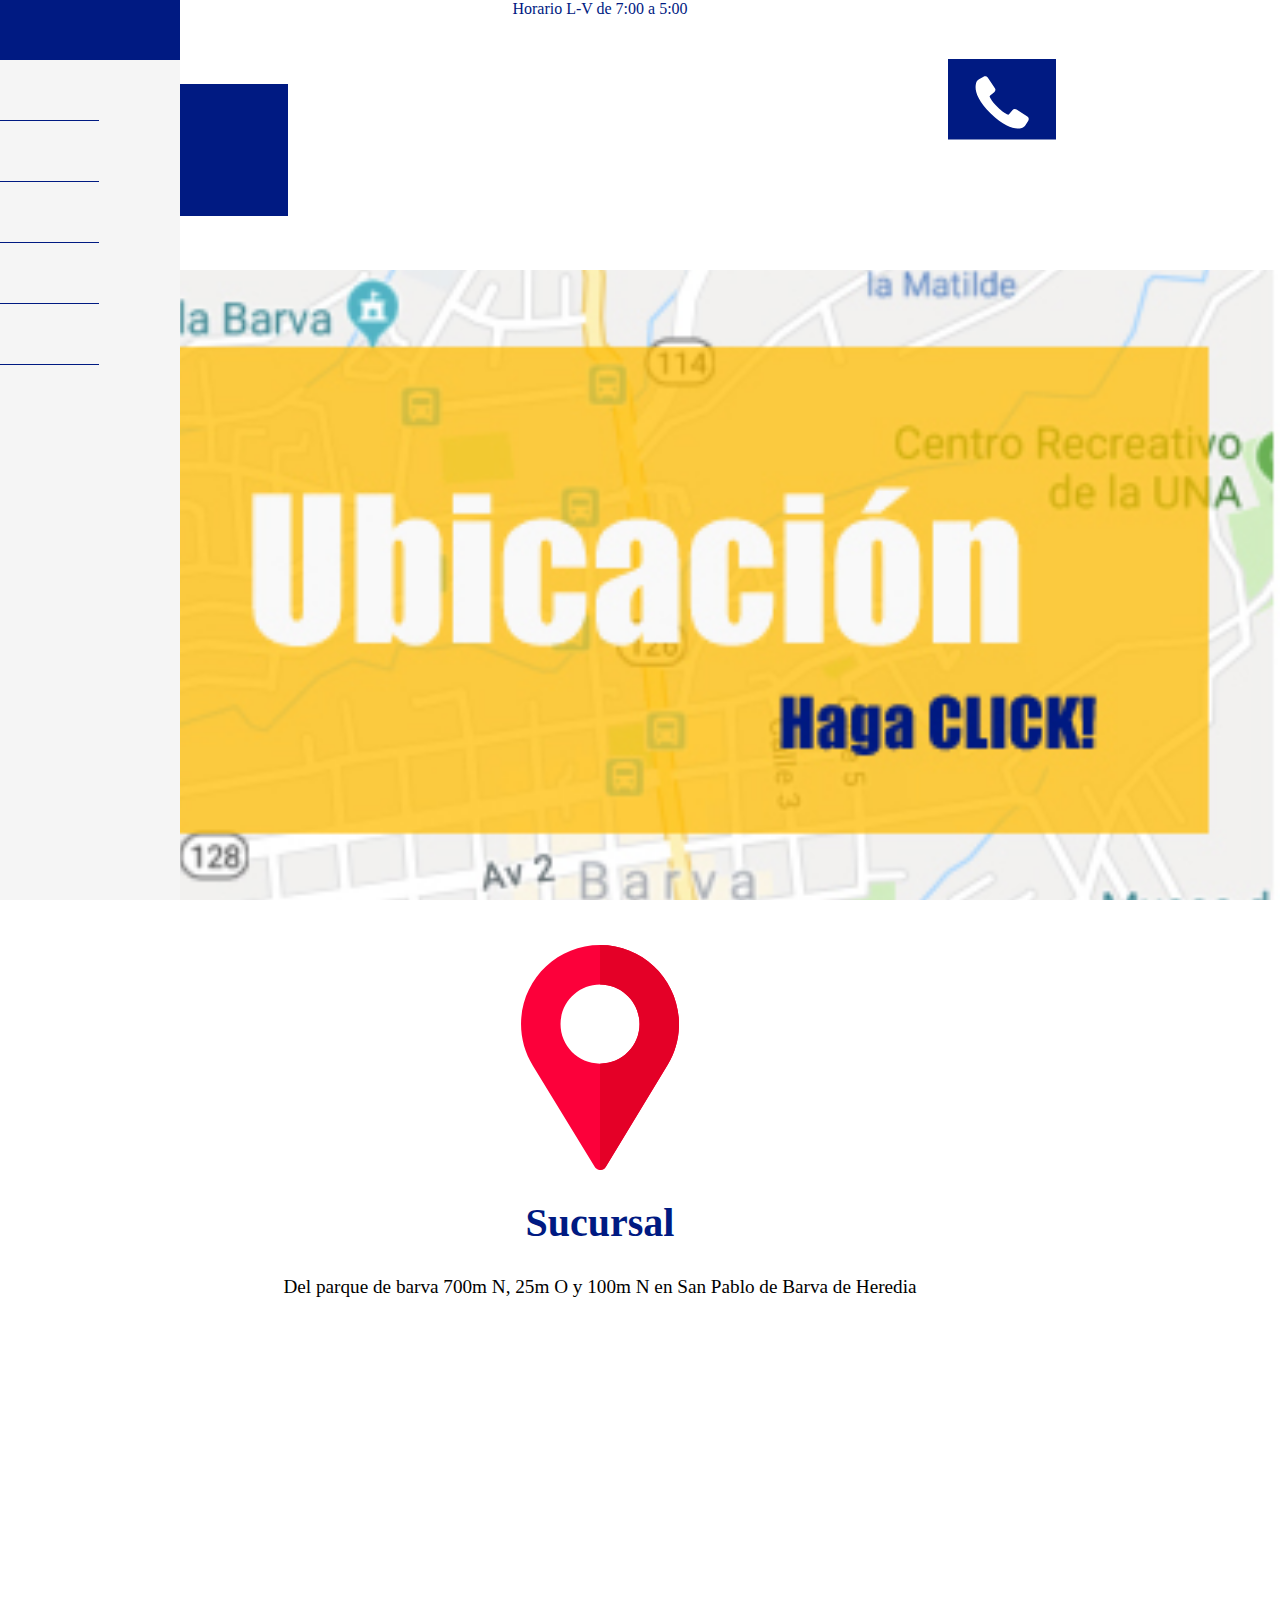
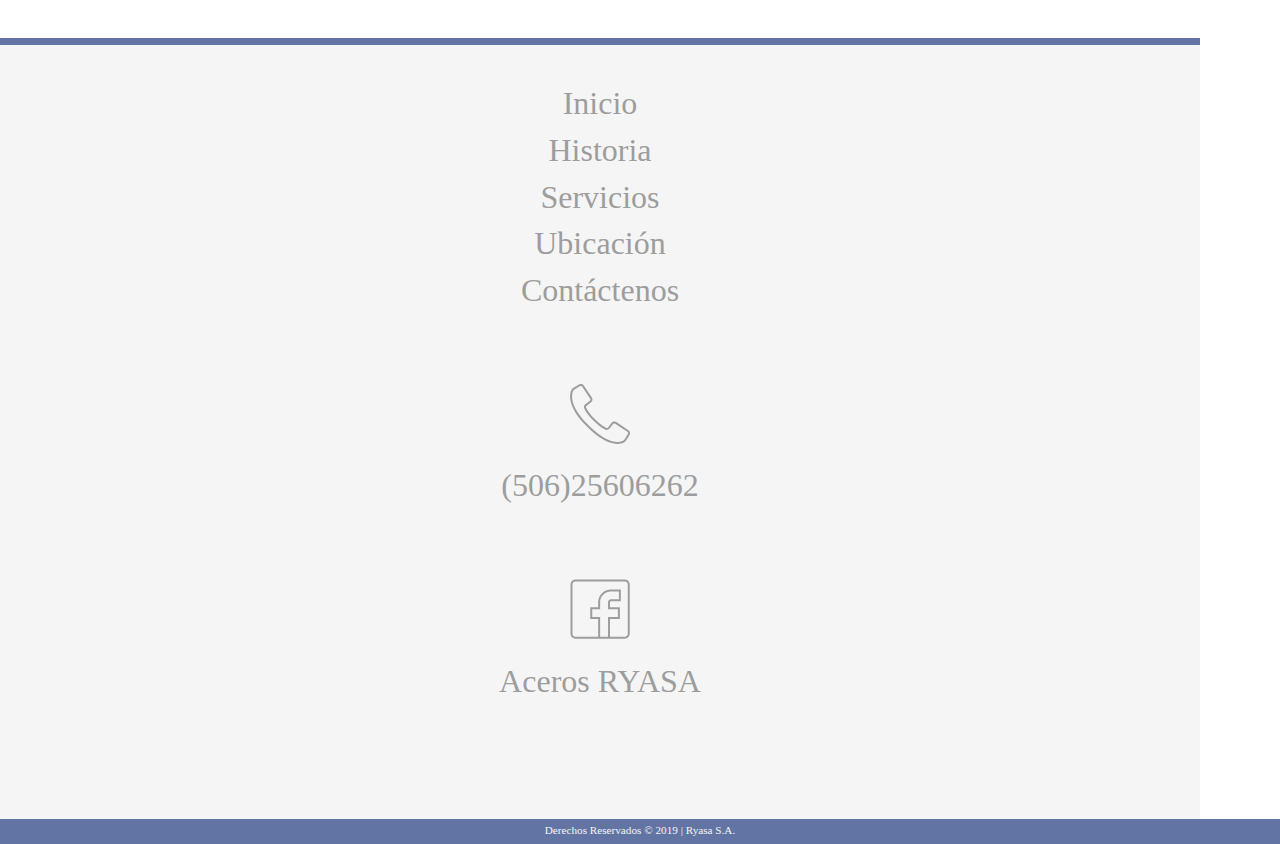
<file: paginas/ubicacion.html>
<!DOCTYPE html>
<html>
<head>
	<meta charset="UTF-8">
	<meta name="viewport" content="width=device-width,
	initial-scale=1.0"> <!-- user-scalable=no -->
	<!-- Maxima compatibilidad para todos los navegadores -->
	<meta http-equiv="x-ua-compatible" content="ie-edge">
	<link rel="stylesheet" href="../bridge.css">
	<link rel="icon" type="image/png" href="../iconos_cel/logo.png"> 
	<!-- imagen de arriba en el navegador-->
	<title>Ubicación</title>

</head>

<body>

	<div class="contenedor">
		<header>
			<p>Horario L-V de 7:00 a 5:00</p>
			<input type="checkbox" id="m_ch" >
				<div class="menu_hamburguesa">
					<label for="m_ch">
						<span></span>
					</label>
				</div>

				<div class="menu">
					<div class="header_menu">
						<!-- <img src="iconos_cel/logo_hori.svg" class="logo_menu" alt="Logo horizontal">
						<p>RYASA</p> -->
						<a href="https://www.facebook.com/acerosryasa/">
							<img src="../iconos_cel/face_menu.svg" class="face_menu" alt="Red social">
						</a>						
					</div>
                      <ul>
					     <div class="opciones_menu">
						     <img src="../iconos_cel/inicio_menu.svg" class="iconos_menu" alt="Inicio del menu">
						     <li><a href="../index.html">Inicio</a></li>
					     </div>
					     <hr>

					     <div class="opciones_menu">
                             <img src="../iconos_cel/historia_menu.svg" class="iconos_menu" alt="Historia del menu">
						     <li><a href="historia.html">¿Quienes somos?</a></li>
					     </div>

					      <hr>

					     <div class="opciones_menu">
                             <img src="../iconos_cel/servicios_menu.svg" class="iconos_menu" alt="Servicios del menu">
						     <li><a href="servicios.html">Servicios</a></li>
					     </div>

					     <hr>

					     <div class="opciones_menu">
                             <img src="../iconos_cel/productos_menu.svg" class="iconos_menu" alt="Productos del menu">
						     <li><a href="productos.html">Productos</a></li>
					     </div>

					     <hr>

					     <div class="opciones_menu">
                             <img src="../iconos_cel/ubicacion_menu.svg" class="iconos_menu" alt="Ubicación del menu">
						     <li><a href="#">Ubicación</a></li>
					     </div>

					     <hr>

					     <div class="opciones_menu">
                            <img src="../iconos_cel/contacto_menu.svg" class="iconos_menu" alt="Contacto del menu"> 
						     <li><a href="contacto.html">Contáctenos</a></li>
					     </div>
                       </ul>
				     </div>

				<!--  <div class="logo_principal">
					<img src="iconos_cel/logo.svg" alt="Logo de la empresa">
				</div>  -->

				<div class="call">
					<a href="tel:(+506)25606262">
                      <img src="../iconos_cel/cel_inicio.svg"  alt="llamada">
					</a>
				</div>
		</header>

			<section>
			<!-- <img src="../imagenes_cel/home1vertical.jpg" class="imagen_size"> 
                      <div class="center_sec">
                      	<p>De todo en acero</p>
                     </div> -->
                     <a href="https://www.google.com/maps/place/Aceros+Ryasa/@10.0268639,-84.1250692,15z/data=!4m5!3m4!1s0x0:0xa7684d05dd7e125b!8m2!3d10.0268639!4d-84.1250692">
                        <div class="sec_ubicacion" class="imagen_size"></div> 
                     </a>

                    <div class="ubicacion">
                    	<img src="../iconos_cel/ubicacion_vertical.svg" class="iconos_sec3" alt="Icono punto de refencia">
                     	<h4>Sucursal</h4>
                     	<p>Del parque de barva 700m N, 25m O y 100m N en San Pablo de Barva de Heredia</p>                  
                    </div>
		</section>


        <footer class="footer_box">
    	<ul class="nav_footer">
    		<li><a href="../index.html">Inicio</a></li>
    		<li><a href="historia.html">Historia</a></li>
    		<li><a href="servicios.html">Servicios</a></li>
    		<li><a href="#">Ubicación</a></li>
    		<li><a href="contacto.html">Contáctenos</a></li>
    	</ul>
    
              
             <ul class="text_icon">
                <img src="../iconos_cel/cel_footer.svg" class="iconos_footer" alt="Celular footer">
                <br>
                 <li><a href="tel:(+506)25606262">(506)25606262</a></li>

                <img src="../iconos_cel/face_footer.svg" class="iconos_footer" alt="Red Social">
                <br>
                <li><a href="https://www.facebook.com/acerosryasa/">Aceros RYASA</a></li>
			</ul> 
			

			<div class="line_down">
            	<p>Derechos Reservados © 2019 | Ryasa S.A.</p>
            </div>
    	</footer>


</body>
</html>
</file>
<file: bridge.css>
@import url(css/reset.css);
@import url(css/style.css);
@import url(css/responsive.css);
</file>
